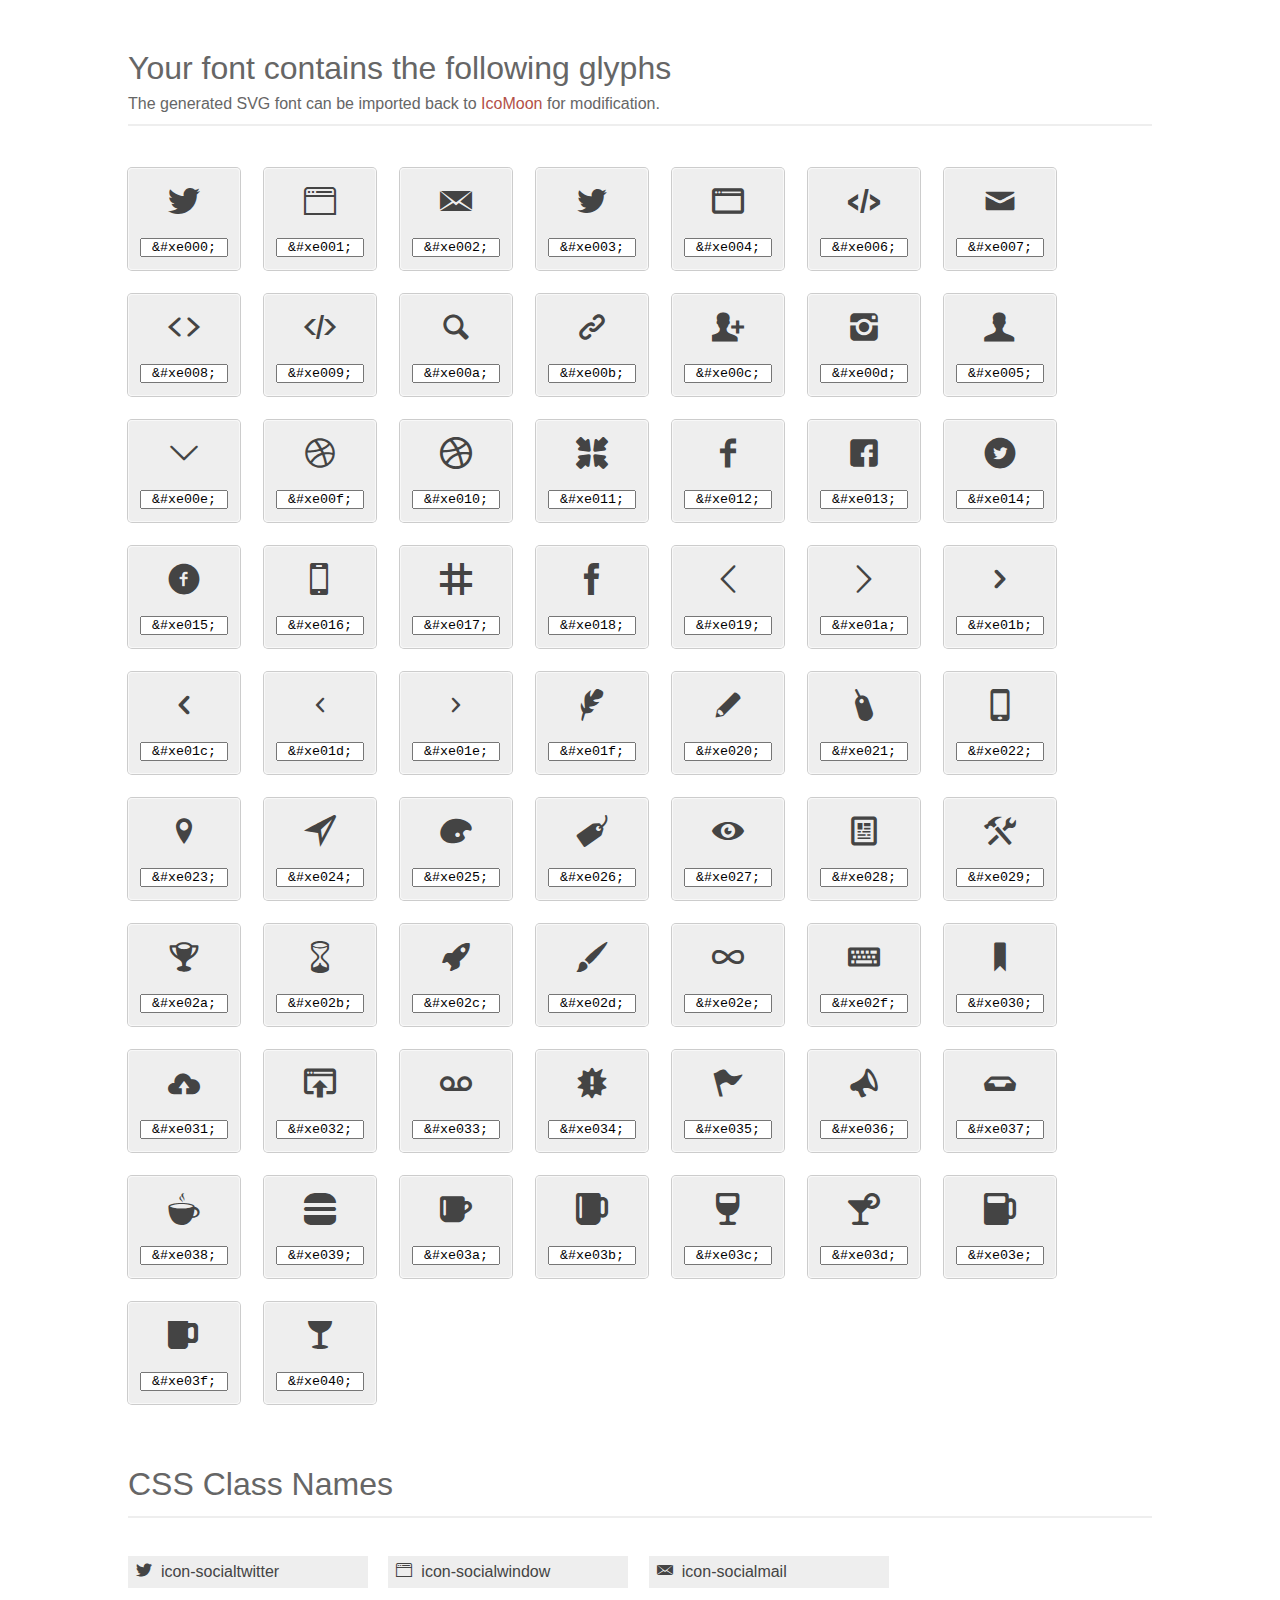
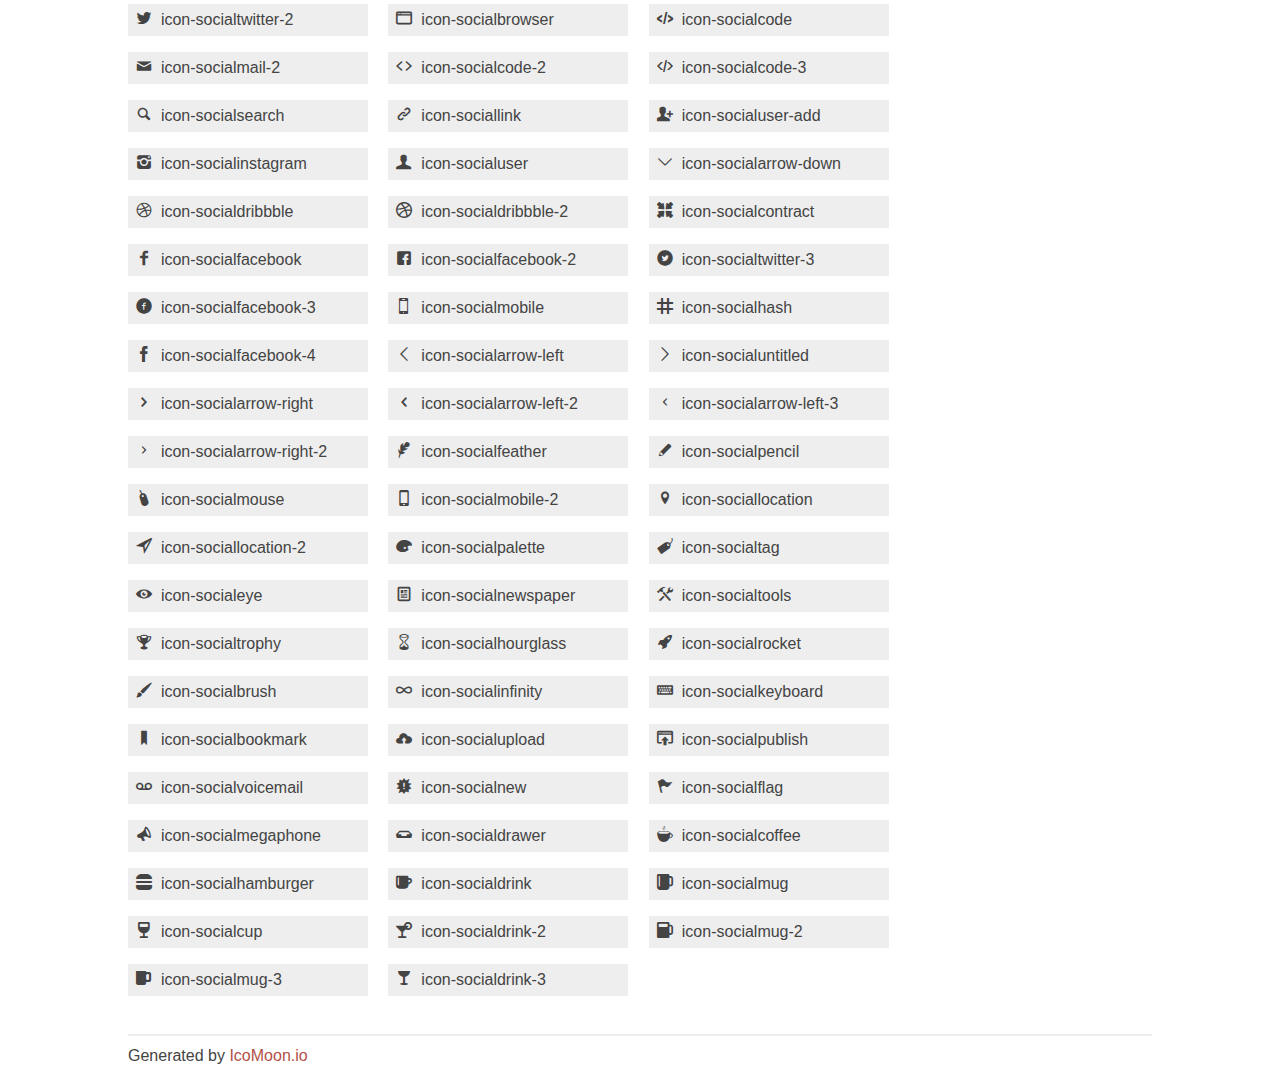
<file: social/index.html>
<!doctype html>
<html>
<head>
<title>Your Font/Glyphs</title>
<link rel="stylesheet" href="style.css" />
<!--[if lte IE 7]><script src="lte-ie7.js"></script><![endif]-->
<style>
	section, header, footer {display: block;}
	body {
		font-family: sans-serif;
		color: #444;
		line-height: 1.5;
		font-size: 1em;
	}
	* {
		-moz-box-sizing: border-box;
		-webkit-box-sizing: border-box;
		box-sizing: border-box;
		margin: 0;
		padding: 0;
	}
	.glyph {
		float: left;
		text-align: center;
		background: #eee;
		padding: .75em;
		margin: .75em 1.5em .75em 0;
		width: 7em;
		border-radius: .25em;
		box-shadow: inset 0 0 0 1px #f8f8f8, 0 0 0 1px #CCC;
	}
	.glyph input {
		width: 100%;
		text-align: center;
		font-family: consolas, monospace;
	}
	.glyph input, .mtm {
		margin-top: .75em;
	}
	.w-main {
		width: 80%;
	}
	.centered {
		margin-left: auto;
		margin-right: auto;
	}
	.fs1 {
		font-size: 2em;
	}
	header {
		margin: 2em 0;
		padding-bottom: .5em;
		color: #666;
		box-shadow: 0 2px #eee;
	}
	header h1 {
		font-size: 2em;
		font-weight: normal;
	}
	.clearfix:before, .clearfix:after { content: ""; display: table; }
	.clearfix:after, .clear { clear: both; }
	footer {
		margin-top: 2em;
		padding: .5em 0;
		box-shadow: 0 -2px #eee;
	}
	a, a:visited {
		color: #B35047;
		text-decoration: none;
	}
	a:hover, a:focus {color: #000;}
	.box1 {
		display: inline-block;
		width: 15em;
		padding: .25em .5em;
		background: #eee;
		margin: .5em 1em .5em 0;
	}
</style>
</head>
<body>
	<div class="w-main centered">
	<section class="mtm clearfix" id="glyphs">
	<header>
		<h1>Your font contains the following glyphs</h1>
		<p>The generated SVG font can be imported back to <a href="http://icomoon.io/app">IcoMoon</a> for modification.</p>
	</header>
	<div class="glyph">
		<div class="fs1" aria-hidden="true" data-icon="&#xe000;"></div>
		<input type="text" readonly="readonly" value="&amp;#xe000;" />
	</div>
	<div class="glyph">
		<div class="fs1" aria-hidden="true" data-icon="&#xe001;"></div>
		<input type="text" readonly="readonly" value="&amp;#xe001;" />
	</div>
	<div class="glyph">
		<div class="fs1" aria-hidden="true" data-icon="&#xe002;"></div>
		<input type="text" readonly="readonly" value="&amp;#xe002;" />
	</div>
	<div class="glyph">
		<div class="fs1" aria-hidden="true" data-icon="&#xe003;"></div>
		<input type="text" readonly="readonly" value="&amp;#xe003;" />
	</div>
	<div class="glyph">
		<div class="fs1" aria-hidden="true" data-icon="&#xe004;"></div>
		<input type="text" readonly="readonly" value="&amp;#xe004;" />
	</div>
	<div class="glyph">
		<div class="fs1" aria-hidden="true" data-icon="&#xe006;"></div>
		<input type="text" readonly="readonly" value="&amp;#xe006;" />
	</div>
	<div class="glyph">
		<div class="fs1" aria-hidden="true" data-icon="&#xe007;"></div>
		<input type="text" readonly="readonly" value="&amp;#xe007;" />
	</div>
	<div class="glyph">
		<div class="fs1" aria-hidden="true" data-icon="&#xe008;"></div>
		<input type="text" readonly="readonly" value="&amp;#xe008;" />
	</div>
	<div class="glyph">
		<div class="fs1" aria-hidden="true" data-icon="&#xe009;"></div>
		<input type="text" readonly="readonly" value="&amp;#xe009;" />
	</div>
	<div class="glyph">
		<div class="fs1" aria-hidden="true" data-icon="&#xe00a;"></div>
		<input type="text" readonly="readonly" value="&amp;#xe00a;" />
	</div>
	<div class="glyph">
		<div class="fs1" aria-hidden="true" data-icon="&#xe00b;"></div>
		<input type="text" readonly="readonly" value="&amp;#xe00b;" />
	</div>
	<div class="glyph">
		<div class="fs1" aria-hidden="true" data-icon="&#xe00c;"></div>
		<input type="text" readonly="readonly" value="&amp;#xe00c;" />
	</div>
	<div class="glyph">
		<div class="fs1" aria-hidden="true" data-icon="&#xe00d;"></div>
		<input type="text" readonly="readonly" value="&amp;#xe00d;" />
	</div>
	<div class="glyph">
		<div class="fs1" aria-hidden="true" data-icon="&#xe005;"></div>
		<input type="text" readonly="readonly" value="&amp;#xe005;" />
	</div>
	<div class="glyph">
		<div class="fs1" aria-hidden="true" data-icon="&#xe00e;"></div>
		<input type="text" readonly="readonly" value="&amp;#xe00e;" />
	</div>
	<div class="glyph">
		<div class="fs1" aria-hidden="true" data-icon="&#xe00f;"></div>
		<input type="text" readonly="readonly" value="&amp;#xe00f;" />
	</div>
	<div class="glyph">
		<div class="fs1" aria-hidden="true" data-icon="&#xe010;"></div>
		<input type="text" readonly="readonly" value="&amp;#xe010;" />
	</div>
	<div class="glyph">
		<div class="fs1" aria-hidden="true" data-icon="&#xe011;"></div>
		<input type="text" readonly="readonly" value="&amp;#xe011;" />
	</div>
	<div class="glyph">
		<div class="fs1" aria-hidden="true" data-icon="&#xe012;"></div>
		<input type="text" readonly="readonly" value="&amp;#xe012;" />
	</div>
	<div class="glyph">
		<div class="fs1" aria-hidden="true" data-icon="&#xe013;"></div>
		<input type="text" readonly="readonly" value="&amp;#xe013;" />
	</div>
	<div class="glyph">
		<div class="fs1" aria-hidden="true" data-icon="&#xe014;"></div>
		<input type="text" readonly="readonly" value="&amp;#xe014;" />
	</div>
	<div class="glyph">
		<div class="fs1" aria-hidden="true" data-icon="&#xe015;"></div>
		<input type="text" readonly="readonly" value="&amp;#xe015;" />
	</div>
	<div class="glyph">
		<div class="fs1" aria-hidden="true" data-icon="&#xe016;"></div>
		<input type="text" readonly="readonly" value="&amp;#xe016;" />
	</div>
	<div class="glyph">
		<div class="fs1" aria-hidden="true" data-icon="&#xe017;"></div>
		<input type="text" readonly="readonly" value="&amp;#xe017;" />
	</div>
	<div class="glyph">
		<div class="fs1" aria-hidden="true" data-icon="&#xe018;"></div>
		<input type="text" readonly="readonly" value="&amp;#xe018;" />
	</div>
	<div class="glyph">
		<div class="fs1" aria-hidden="true" data-icon="&#xe019;"></div>
		<input type="text" readonly="readonly" value="&amp;#xe019;" />
	</div>
	<div class="glyph">
		<div class="fs1" aria-hidden="true" data-icon="&#xe01a;"></div>
		<input type="text" readonly="readonly" value="&amp;#xe01a;" />
	</div>
	<div class="glyph">
		<div class="fs1" aria-hidden="true" data-icon="&#xe01b;"></div>
		<input type="text" readonly="readonly" value="&amp;#xe01b;" />
	</div>
	<div class="glyph">
		<div class="fs1" aria-hidden="true" data-icon="&#xe01c;"></div>
		<input type="text" readonly="readonly" value="&amp;#xe01c;" />
	</div>
	<div class="glyph">
		<div class="fs1" aria-hidden="true" data-icon="&#xe01d;"></div>
		<input type="text" readonly="readonly" value="&amp;#xe01d;" />
	</div>
	<div class="glyph">
		<div class="fs1" aria-hidden="true" data-icon="&#xe01e;"></div>
		<input type="text" readonly="readonly" value="&amp;#xe01e;" />
	</div>
	<div class="glyph">
		<div class="fs1" aria-hidden="true" data-icon="&#xe01f;"></div>
		<input type="text" readonly="readonly" value="&amp;#xe01f;" />
	</div>
	<div class="glyph">
		<div class="fs1" aria-hidden="true" data-icon="&#xe020;"></div>
		<input type="text" readonly="readonly" value="&amp;#xe020;" />
	</div>
	<div class="glyph">
		<div class="fs1" aria-hidden="true" data-icon="&#xe021;"></div>
		<input type="text" readonly="readonly" value="&amp;#xe021;" />
	</div>
	<div class="glyph">
		<div class="fs1" aria-hidden="true" data-icon="&#xe022;"></div>
		<input type="text" readonly="readonly" value="&amp;#xe022;" />
	</div>
	<div class="glyph">
		<div class="fs1" aria-hidden="true" data-icon="&#xe023;"></div>
		<input type="text" readonly="readonly" value="&amp;#xe023;" />
	</div>
	<div class="glyph">
		<div class="fs1" aria-hidden="true" data-icon="&#xe024;"></div>
		<input type="text" readonly="readonly" value="&amp;#xe024;" />
	</div>
	<div class="glyph">
		<div class="fs1" aria-hidden="true" data-icon="&#xe025;"></div>
		<input type="text" readonly="readonly" value="&amp;#xe025;" />
	</div>
	<div class="glyph">
		<div class="fs1" aria-hidden="true" data-icon="&#xe026;"></div>
		<input type="text" readonly="readonly" value="&amp;#xe026;" />
	</div>
	<div class="glyph">
		<div class="fs1" aria-hidden="true" data-icon="&#xe027;"></div>
		<input type="text" readonly="readonly" value="&amp;#xe027;" />
	</div>
	<div class="glyph">
		<div class="fs1" aria-hidden="true" data-icon="&#xe028;"></div>
		<input type="text" readonly="readonly" value="&amp;#xe028;" />
	</div>
	<div class="glyph">
		<div class="fs1" aria-hidden="true" data-icon="&#xe029;"></div>
		<input type="text" readonly="readonly" value="&amp;#xe029;" />
	</div>
	<div class="glyph">
		<div class="fs1" aria-hidden="true" data-icon="&#xe02a;"></div>
		<input type="text" readonly="readonly" value="&amp;#xe02a;" />
	</div>
	<div class="glyph">
		<div class="fs1" aria-hidden="true" data-icon="&#xe02b;"></div>
		<input type="text" readonly="readonly" value="&amp;#xe02b;" />
	</div>
	<div class="glyph">
		<div class="fs1" aria-hidden="true" data-icon="&#xe02c;"></div>
		<input type="text" readonly="readonly" value="&amp;#xe02c;" />
	</div>
	<div class="glyph">
		<div class="fs1" aria-hidden="true" data-icon="&#xe02d;"></div>
		<input type="text" readonly="readonly" value="&amp;#xe02d;" />
	</div>
	<div class="glyph">
		<div class="fs1" aria-hidden="true" data-icon="&#xe02e;"></div>
		<input type="text" readonly="readonly" value="&amp;#xe02e;" />
	</div>
	<div class="glyph">
		<div class="fs1" aria-hidden="true" data-icon="&#xe02f;"></div>
		<input type="text" readonly="readonly" value="&amp;#xe02f;" />
	</div>
	<div class="glyph">
		<div class="fs1" aria-hidden="true" data-icon="&#xe030;"></div>
		<input type="text" readonly="readonly" value="&amp;#xe030;" />
	</div>
	<div class="glyph">
		<div class="fs1" aria-hidden="true" data-icon="&#xe031;"></div>
		<input type="text" readonly="readonly" value="&amp;#xe031;" />
	</div>
	<div class="glyph">
		<div class="fs1" aria-hidden="true" data-icon="&#xe032;"></div>
		<input type="text" readonly="readonly" value="&amp;#xe032;" />
	</div>
	<div class="glyph">
		<div class="fs1" aria-hidden="true" data-icon="&#xe033;"></div>
		<input type="text" readonly="readonly" value="&amp;#xe033;" />
	</div>
	<div class="glyph">
		<div class="fs1" aria-hidden="true" data-icon="&#xe034;"></div>
		<input type="text" readonly="readonly" value="&amp;#xe034;" />
	</div>
	<div class="glyph">
		<div class="fs1" aria-hidden="true" data-icon="&#xe035;"></div>
		<input type="text" readonly="readonly" value="&amp;#xe035;" />
	</div>
	<div class="glyph">
		<div class="fs1" aria-hidden="true" data-icon="&#xe036;"></div>
		<input type="text" readonly="readonly" value="&amp;#xe036;" />
	</div>
	<div class="glyph">
		<div class="fs1" aria-hidden="true" data-icon="&#xe037;"></div>
		<input type="text" readonly="readonly" value="&amp;#xe037;" />
	</div>
	<div class="glyph">
		<div class="fs1" aria-hidden="true" data-icon="&#xe038;"></div>
		<input type="text" readonly="readonly" value="&amp;#xe038;" />
	</div>
	<div class="glyph">
		<div class="fs1" aria-hidden="true" data-icon="&#xe039;"></div>
		<input type="text" readonly="readonly" value="&amp;#xe039;" />
	</div>
	<div class="glyph">
		<div class="fs1" aria-hidden="true" data-icon="&#xe03a;"></div>
		<input type="text" readonly="readonly" value="&amp;#xe03a;" />
	</div>
	<div class="glyph">
		<div class="fs1" aria-hidden="true" data-icon="&#xe03b;"></div>
		<input type="text" readonly="readonly" value="&amp;#xe03b;" />
	</div>
	<div class="glyph">
		<div class="fs1" aria-hidden="true" data-icon="&#xe03c;"></div>
		<input type="text" readonly="readonly" value="&amp;#xe03c;" />
	</div>
	<div class="glyph">
		<div class="fs1" aria-hidden="true" data-icon="&#xe03d;"></div>
		<input type="text" readonly="readonly" value="&amp;#xe03d;" />
	</div>
	<div class="glyph">
		<div class="fs1" aria-hidden="true" data-icon="&#xe03e;"></div>
		<input type="text" readonly="readonly" value="&amp;#xe03e;" />
	</div>
	<div class="glyph">
		<div class="fs1" aria-hidden="true" data-icon="&#xe03f;"></div>
		<input type="text" readonly="readonly" value="&amp;#xe03f;" />
	</div>
	<div class="glyph">
		<div class="fs1" aria-hidden="true" data-icon="&#xe040;"></div>
		<input type="text" readonly="readonly" value="&amp;#xe040;" />
	</div>
	</section>
	<div class="clear"></div>
	<section class="mtm clearfix" id="glyphs">
	<header>
		<h1>CSS Class Names</h1>
	</header>
	<span class="box1">
		<span aria-hidden="true" class="icon-socialtwitter"></span>
		&nbsp;icon-socialtwitter
	</span>
	<span class="box1">
		<span aria-hidden="true" class="icon-socialwindow"></span>
		&nbsp;icon-socialwindow
	</span>
	<span class="box1">
		<span aria-hidden="true" class="icon-socialmail"></span>
		&nbsp;icon-socialmail
	</span>
	<span class="box1">
		<span aria-hidden="true" class="icon-socialtwitter-2"></span>
		&nbsp;icon-socialtwitter-2
	</span>
	<span class="box1">
		<span aria-hidden="true" class="icon-socialbrowser"></span>
		&nbsp;icon-socialbrowser
	</span>
	<span class="box1">
		<span aria-hidden="true" class="icon-socialcode"></span>
		&nbsp;icon-socialcode
	</span>
	<span class="box1">
		<span aria-hidden="true" class="icon-socialmail-2"></span>
		&nbsp;icon-socialmail-2
	</span>
	<span class="box1">
		<span aria-hidden="true" class="icon-socialcode-2"></span>
		&nbsp;icon-socialcode-2
	</span>
	<span class="box1">
		<span aria-hidden="true" class="icon-socialcode-3"></span>
		&nbsp;icon-socialcode-3
	</span>
	<span class="box1">
		<span aria-hidden="true" class="icon-socialsearch"></span>
		&nbsp;icon-socialsearch
	</span>
	<span class="box1">
		<span aria-hidden="true" class="icon-sociallink"></span>
		&nbsp;icon-sociallink
	</span>
	<span class="box1">
		<span aria-hidden="true" class="icon-socialuser-add"></span>
		&nbsp;icon-socialuser-add
	</span>
	<span class="box1">
		<span aria-hidden="true" class="icon-socialinstagram"></span>
		&nbsp;icon-socialinstagram
	</span>
	<span class="box1">
		<span aria-hidden="true" class="icon-socialuser"></span>
		&nbsp;icon-socialuser
	</span>
	<span class="box1">
		<span aria-hidden="true" class="icon-socialarrow-down"></span>
		&nbsp;icon-socialarrow-down
	</span>
	<span class="box1">
		<span aria-hidden="true" class="icon-socialdribbble"></span>
		&nbsp;icon-socialdribbble
	</span>
	<span class="box1">
		<span aria-hidden="true" class="icon-socialdribbble-2"></span>
		&nbsp;icon-socialdribbble-2
	</span>
	<span class="box1">
		<span aria-hidden="true" class="icon-socialcontract"></span>
		&nbsp;icon-socialcontract
	</span>
	<span class="box1">
		<span aria-hidden="true" class="icon-socialfacebook"></span>
		&nbsp;icon-socialfacebook
	</span>
	<span class="box1">
		<span aria-hidden="true" class="icon-socialfacebook-2"></span>
		&nbsp;icon-socialfacebook-2
	</span>
	<span class="box1">
		<span aria-hidden="true" class="icon-socialtwitter-3"></span>
		&nbsp;icon-socialtwitter-3
	</span>
	<span class="box1">
		<span aria-hidden="true" class="icon-socialfacebook-3"></span>
		&nbsp;icon-socialfacebook-3
	</span>
	<span class="box1">
		<span aria-hidden="true" class="icon-socialmobile"></span>
		&nbsp;icon-socialmobile
	</span>
	<span class="box1">
		<span aria-hidden="true" class="icon-socialhash"></span>
		&nbsp;icon-socialhash
	</span>
	<span class="box1">
		<span aria-hidden="true" class="icon-socialfacebook-4"></span>
		&nbsp;icon-socialfacebook-4
	</span>
	<span class="box1">
		<span aria-hidden="true" class="icon-socialarrow-left"></span>
		&nbsp;icon-socialarrow-left
	</span>
	<span class="box1">
		<span aria-hidden="true" class="icon-socialuntitled"></span>
		&nbsp;icon-socialuntitled
	</span>
	<span class="box1">
		<span aria-hidden="true" class="icon-socialarrow-right"></span>
		&nbsp;icon-socialarrow-right
	</span>
	<span class="box1">
		<span aria-hidden="true" class="icon-socialarrow-left-2"></span>
		&nbsp;icon-socialarrow-left-2
	</span>
	<span class="box1">
		<span aria-hidden="true" class="icon-socialarrow-left-3"></span>
		&nbsp;icon-socialarrow-left-3
	</span>
	<span class="box1">
		<span aria-hidden="true" class="icon-socialarrow-right-2"></span>
		&nbsp;icon-socialarrow-right-2
	</span>
	<span class="box1">
		<span aria-hidden="true" class="icon-socialfeather"></span>
		&nbsp;icon-socialfeather
	</span>
	<span class="box1">
		<span aria-hidden="true" class="icon-socialpencil"></span>
		&nbsp;icon-socialpencil
	</span>
	<span class="box1">
		<span aria-hidden="true" class="icon-socialmouse"></span>
		&nbsp;icon-socialmouse
	</span>
	<span class="box1">
		<span aria-hidden="true" class="icon-socialmobile-2"></span>
		&nbsp;icon-socialmobile-2
	</span>
	<span class="box1">
		<span aria-hidden="true" class="icon-sociallocation"></span>
		&nbsp;icon-sociallocation
	</span>
	<span class="box1">
		<span aria-hidden="true" class="icon-sociallocation-2"></span>
		&nbsp;icon-sociallocation-2
	</span>
	<span class="box1">
		<span aria-hidden="true" class="icon-socialpalette"></span>
		&nbsp;icon-socialpalette
	</span>
	<span class="box1">
		<span aria-hidden="true" class="icon-socialtag"></span>
		&nbsp;icon-socialtag
	</span>
	<span class="box1">
		<span aria-hidden="true" class="icon-socialeye"></span>
		&nbsp;icon-socialeye
	</span>
	<span class="box1">
		<span aria-hidden="true" class="icon-socialnewspaper"></span>
		&nbsp;icon-socialnewspaper
	</span>
	<span class="box1">
		<span aria-hidden="true" class="icon-socialtools"></span>
		&nbsp;icon-socialtools
	</span>
	<span class="box1">
		<span aria-hidden="true" class="icon-socialtrophy"></span>
		&nbsp;icon-socialtrophy
	</span>
	<span class="box1">
		<span aria-hidden="true" class="icon-socialhourglass"></span>
		&nbsp;icon-socialhourglass
	</span>
	<span class="box1">
		<span aria-hidden="true" class="icon-socialrocket"></span>
		&nbsp;icon-socialrocket
	</span>
	<span class="box1">
		<span aria-hidden="true" class="icon-socialbrush"></span>
		&nbsp;icon-socialbrush
	</span>
	<span class="box1">
		<span aria-hidden="true" class="icon-socialinfinity"></span>
		&nbsp;icon-socialinfinity
	</span>
	<span class="box1">
		<span aria-hidden="true" class="icon-socialkeyboard"></span>
		&nbsp;icon-socialkeyboard
	</span>
	<span class="box1">
		<span aria-hidden="true" class="icon-socialbookmark"></span>
		&nbsp;icon-socialbookmark
	</span>
	<span class="box1">
		<span aria-hidden="true" class="icon-socialupload"></span>
		&nbsp;icon-socialupload
	</span>
	<span class="box1">
		<span aria-hidden="true" class="icon-socialpublish"></span>
		&nbsp;icon-socialpublish
	</span>
	<span class="box1">
		<span aria-hidden="true" class="icon-socialvoicemail"></span>
		&nbsp;icon-socialvoicemail
	</span>
	<span class="box1">
		<span aria-hidden="true" class="icon-socialnew"></span>
		&nbsp;icon-socialnew
	</span>
	<span class="box1">
		<span aria-hidden="true" class="icon-socialflag"></span>
		&nbsp;icon-socialflag
	</span>
	<span class="box1">
		<span aria-hidden="true" class="icon-socialmegaphone"></span>
		&nbsp;icon-socialmegaphone
	</span>
	<span class="box1">
		<span aria-hidden="true" class="icon-socialdrawer"></span>
		&nbsp;icon-socialdrawer
	</span>
	<span class="box1">
		<span aria-hidden="true" class="icon-socialcoffee"></span>
		&nbsp;icon-socialcoffee
	</span>
	<span class="box1">
		<span aria-hidden="true" class="icon-socialhamburger"></span>
		&nbsp;icon-socialhamburger
	</span>
	<span class="box1">
		<span aria-hidden="true" class="icon-socialdrink"></span>
		&nbsp;icon-socialdrink
	</span>
	<span class="box1">
		<span aria-hidden="true" class="icon-socialmug"></span>
		&nbsp;icon-socialmug
	</span>
	<span class="box1">
		<span aria-hidden="true" class="icon-socialcup"></span>
		&nbsp;icon-socialcup
	</span>
	<span class="box1">
		<span aria-hidden="true" class="icon-socialdrink-2"></span>
		&nbsp;icon-socialdrink-2
	</span>
	<span class="box1">
		<span aria-hidden="true" class="icon-socialmug-2"></span>
		&nbsp;icon-socialmug-2
	</span>
	<span class="box1">
		<span aria-hidden="true" class="icon-socialmug-3"></span>
		&nbsp;icon-socialmug-3
	</span>
	<span class="box1">
		<span aria-hidden="true" class="icon-socialdrink-3"></span>
		&nbsp;icon-socialdrink-3
	</span>
	</section>
	<footer>
		<p>Generated by <a href="http://icomoon.io">IcoMoon.io</a></p>
	</footer>
	</div>
	<script>
	document.getElementById("glyphs").addEventListener("click", function(e) {
		var target = e.target;
		if (target.tagName === "INPUT") {
			target.select();
		}
	});
	</script>
</body>
</html>
</file>
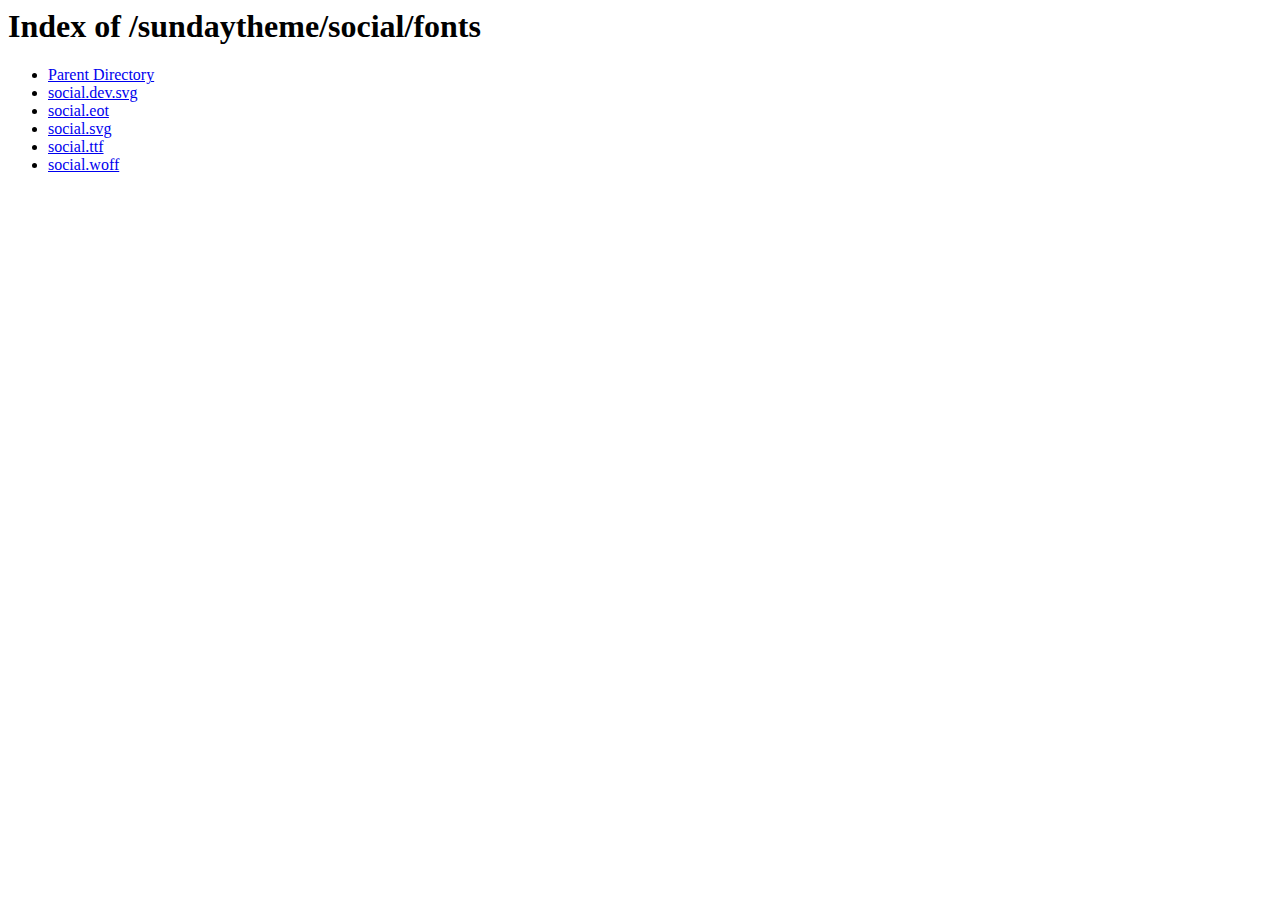
<file: social/fonts/index.html>
<!DOCTYPE HTML PUBLIC "-//W3C//DTD HTML 3.2 Final//EN">
<html>
 <head>
  <title>Index of /sundaytheme/social/fonts</title>
 </head>
 <body>
<h1>Index of /sundaytheme/social/fonts</h1>
<ul><li><a href="/sundaytheme/social/"> Parent Directory</a></li>
<li><a href="social.dev.svg"> social.dev.svg</a></li>
<li><a href="social.eot"> social.eot</a></li>
<li><a href="social.svg"> social.svg</a></li>
<li><a href="social.ttf"> social.ttf</a></li>
<li><a href="social.woff"> social.woff</a></li>
</ul>
</body></html>
</file>
<file: social/style.css>
@font-face {
	font-family: 'social';
	src:url('fonts/social.eot');
}
@font-face {
	font-family: 'social';
	src: url([data-uri]) format('woff'),
		 url([data-uri]) format('truetype');
	font-weight: normal;
	font-style: normal;
}

/* Use the following CSS code if you want to use data attributes for inserting your icons */
[data-icon]:before {
	font-family: 'social';
	content: attr(data-icon);
	speak: none;
	font-weight: normal;
	line-height: 1;
	-webkit-font-smoothing: antialiased;
}

/* Use the following CSS code if you want to have a class per icon */
[class^="icon-social"]:before, [class*=" icon-social"]:before {
	font-family: 'social';
	font-style: normal;
	speak: none;
	font-weight: normal;
	line-height: 1;
	-webkit-font-smoothing: antialiased;
}
.icon-socialtwitter:before {
	content: "\e000";
}
.icon-socialwindow:before {
	content: "\e001";
}
.icon-socialmail:before {
	content: "\e002";
}
.icon-socialtwitter-2:before {
	content: "\e003";
}
.icon-socialbrowser:before {
	content: "\e004";
}
.icon-socialcode:before {
	content: "\e006";
}
.icon-socialmail-2:before {
	content: "\e007";
}
.icon-socialcode-2:before {
	content: "\e008";
}
.icon-socialcode-3:before {
	content: "\e009";
}
.icon-socialsearch:before {
	content: "\e00a";
}
.icon-sociallink:before {
	content: "\e00b";
}
.icon-socialuser-add:before {
	content: "\e00c";
}
.icon-socialinstagram:before {
	content: "\e00d";
}
.icon-socialuser:before {
	content: "\e005";
}
.icon-socialarrow-down:before {
	content: "\e00e";
}
.icon-socialdribbble:before {
	content: "\e00f";
}
.icon-socialdribbble-2:before {
	content: "\e010";
}
.icon-socialcontract:before {
	content: "\e011";
}
.icon-socialfacebook:before {
	content: "\e012";
}
.icon-socialfacebook-2:before {
	content: "\e013";
}
.icon-socialtwitter-3:before {
	content: "\e014";
}
.icon-socialfacebook-3:before {
	content: "\e015";
}
.icon-socialmobile:before {
	content: "\e016";
}
.icon-socialhash:before {
	content: "\e017";
}
.icon-socialfacebook-4:before {
	content: "\e018";
}
.icon-socialarrow-left:before {
	content: "\e019";
}
.icon-socialuntitled:before {
	content: "\e01a";
}
.icon-socialarrow-right:before {
	content: "\e01b";
}
.icon-socialarrow-left-2:before {
	content: "\e01c";
}
.icon-socialarrow-left-3:before {
	content: "\e01d";
}
.icon-socialarrow-right-2:before {
	content: "\e01e";
}
.icon-socialfeather:before {
	content: "\e01f";
}
.icon-socialpencil:before {
	content: "\e020";
}
.icon-socialmouse:before {
	content: "\e021";
}
.icon-socialmobile-2:before {
	content: "\e022";
}
.icon-sociallocation:before {
	content: "\e023";
}
.icon-sociallocation-2:before {
	content: "\e024";
}
.icon-socialpalette:before {
	content: "\e025";
}
.icon-socialtag:before {
	content: "\e026";
}
.icon-socialeye:before {
	content: "\e027";
}
.icon-socialnewspaper:before {
	content: "\e028";
}
.icon-socialtools:before {
	content: "\e029";
}
.icon-socialtrophy:before {
	content: "\e02a";
}
.icon-socialhourglass:before {
	content: "\e02b";
}
.icon-socialrocket:before {
	content: "\e02c";
}
.icon-socialbrush:before {
	content: "\e02d";
}
.icon-socialinfinity:before {
	content: "\e02e";
}
.icon-socialkeyboard:before {
	content: "\e02f";
}
.icon-socialbookmark:before {
	content: "\e030";
}
.icon-socialupload:before {
	content: "\e031";
}
.icon-socialpublish:before {
	content: "\e032";
}
.icon-socialvoicemail:before {
	content: "\e033";
}
.icon-socialnew:before {
	content: "\e034";
}
.icon-socialflag:before {
	content: "\e035";
}
.icon-socialmegaphone:before {
	content: "\e036";
}
.icon-socialdrawer:before {
	content: "\e037";
}
.icon-socialcoffee:before {
	content: "\e038";
}
.icon-socialhamburger:before {
	content: "\e039";
}
.icon-socialdrink:before {
	content: "\e03a";
}
.icon-socialmug:before {
	content: "\e03b";
}
.icon-socialcup:before {
	content: "\e03c";
}
.icon-socialdrink-2:before {
	content: "\e03d";
}
.icon-socialmug-2:before {
	content: "\e03e";
}
.icon-socialmug-3:before {
	content: "\e03f";
}
.icon-socialdrink-3:before {
	content: "\e040";
}
</file>
